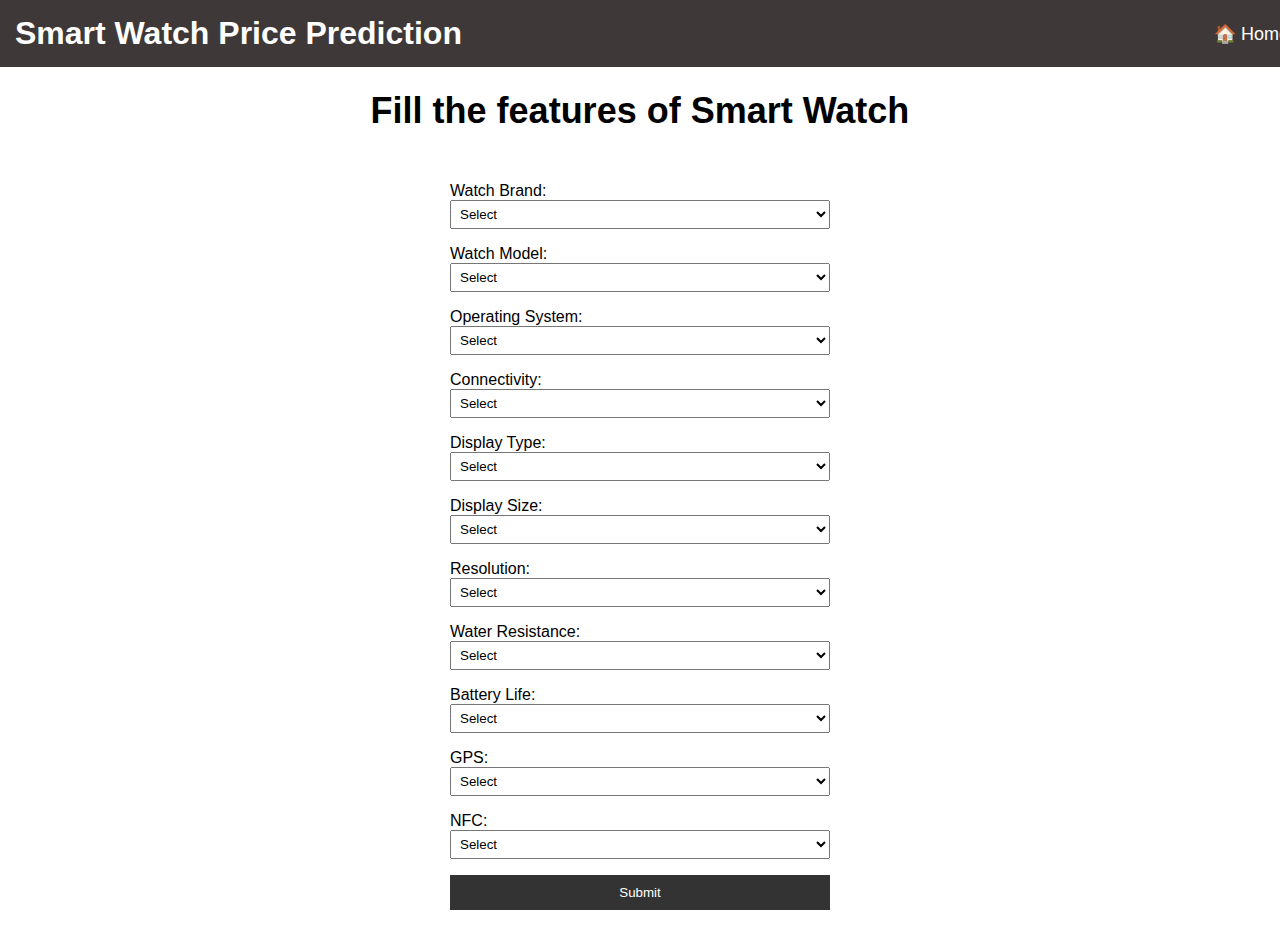
<file: Smartwatch/Templates/predict.html>
<!DOCTYPE html>
<html lang="en">
<head>
    <meta charset="UTF-8">
    <meta name="viewport" content="width=device-width, initial-scale=1.0">
    <title>Smart Watch Price Prediction</title>
    <style>
        body {
            font-family: Arial, sans-serif;
            margin: 0;
            padding: 0;
            display: flex;
            flex-direction: column;
            align-items: center;
            justify-content: center;
            min-height: 100vh;
        }
        header {
            background-color:#3f3838;
            padding: 15px;
            text-align: center;
            color: white;
            inline-size: 100%;
            position: fixed;
            inset-block-start: 0;
            left: 0;
            z-index: 1;
            display: flex;
            justify-content: space-between;
            align-items: center;
            margin-block-end: 0px;
        }
        h1 {
            margin: 0;
        }
        .home-button {
            background: none;
            border: none;
            color: white;
            font-size: 18px;
            cursor: pointer;
            margin-left: auto; /* Pushes the button to the right */
        }
        .features-heading {
            font-size: 24px;
            margin-top: 60px; /* Adjusted margin for space below the fixed header */
        }
        form {
            max-width: 400px;
            width: 100%;
            padding: 10px;
            box-sizing: border-box;
            margin-top: 0px;
            display:flex;
            flex-direction: column; /* Adjusted margin to create space below the fixed header */
            margin:10px;
        }
        label {
            display: inline-block;
            width: 150px; /* Adjusted width for labels */
            margin-bottom: 0px;
        }

        input[type="text"] {
            width: calc(100% - 160px); /* Adjusted width for input boxes */
            padding: 8px;
            margin-bottom: 10px;
        }
        select {
            width: 100%;
            padding: 5px;
            margin-bottom: 16px;
        }
        input[type="submit"] {
            background-color:#333;
            color: white;
            padding: 10px;
            border: none;
            cursor: pointer;
            width: 100%;
        }
    </style>
</head>
<body>

    <header>
        <h1>Smart Watch Price Prediction</h1>
        <button class="home-button" onclick="window.location.href='/'">&#127968; Home</button>
    </header>
    <div class="features-heading">
        <h2>Fill the features of Smart Watch</h2>
    </div>
    <form action="{{ url_for('data_predict') }}" method="post">
    
        <label for="watch_brand">Watch Brand:</label>
        <select id="watch_brand" name="Brand" required>
            <option value="" disabled selected>Select</option>
            <option value="Garmin">Garmin</option>
            <option value="Mobvoi">Mobvoi</option>
            <option value="Apple">Apple</option>
            <option value="Samsung">Samsung</option>
            <option value="Fitbit">Fitbit</option>
            <option value="Fossil">Fossil</option>
            <option value="Amazfit">Amazfit</option>
            <option value="Huawei">Huawei</option>
            <option value="TicWatch">TicWatch</option>
            <option value="Xiamoi">Xiamoi</option>
            <option value="Skagen">Skagen</option>
            <option value="Suunto">Sununto</option>
            <option value="Honor">Honor</option>
            <option value="POlar">Polar</option>
            <option value="Casio">Casio</option>
            <option value="Withings">Withings</option>
            <option value="Oppo">Oppo</option>
            <option value="Timex">Timex</option>
            <option value="Diesel">Diesel</option>
            <option value="Misfit">Misfit</option>
            <option value="Michael Kors">Michael Kors</option>
            <option value="Zepp">Zepp</option>
            <option value="LG">LG</option>
            <option value="TAG Heuer">TAG Heuer</option>
            <option value="Asus">Asus</option>
            <option value="Monthblanc">Monthblanc</option>
            <option value="Sony">Sony</option>
            <option value="Realme">Realme</option>
            <option value="Matrix">matrix</option>
            <option value="Kate Spade">Kate Spade</option>
            <option value="Kospet">Kospet</option>
            <option value="Emporio Armani">Emporio Armani</option>
            <option value="Nokia">Nokia</option>
            <option value="Ticwatch">Ticwatch</option>
            <option value="MyKronoz">MyKronoz</option>
            <option value="Zeblaze">Zeblaze</option>
            <option value="Lemfo">Lemfo</option>
            <option value="Nubia">Nubia</option>
            <option value="Moto">Moto</option>
            <option value="Polaroid">'Polaroid</option>
            <option value="Motorola">Motorola</option>
            <option value="OnePlus">Oneplus</option>
            </select>
     
     <label for="watch_model">Watch Model:</label>
    <select id="watch_model" name="Model" required>
        <option value="" disabled selected>Select</option>
    <option value="7">7</option>
    <option value="9 Baro">9 Baro</option>
    <option value="9 Peak">9 Peak</option>
    <option value="Access Bradshaw 2">Access Bradshaw 2</option>
    <option value="Access Gen 5">Access Gen 5</option>
    <option value="Access Runway">Access Runway</option>
    <option value="Alpha">Alpha</option>
    <option value="Bip S">Bip S</option>
    <option value="Bip U Pro">Bip U Pro</option>
    <option value="C2">C2</option>
    <option value="C2+">C2+</option>
    <!-- <option value="Charge 5">Charge 5</option>
    <option value="Collider">Collider</option>
    <option value="Collider HR">Collider HR</option>
    <option value="Connected">Connected</option>
    <option value="Connected Modular 45">Connected Modular 45</option>
    <option value="Cosmo">Cosmo</option>
    <option value="E2">E2</option>
    <option value="E3">E3</option>
    <option value="Enduro">Enduro</option>
    <option value="Fadelite">Fadelite</option>
    <option value="Falster 2">Falster 2</option>
    <option value="Falster 3">Falster 3</option>
    <option value="Fenix 6 Pro Solar">Fenix 6 Pro Solar</option>
    <option value="Forerunner 945">Forerunner 945</option>
    <option value="Forerunner 945 LTE">Forerunner 945 LTE</option>
    <option value="G-Shock GBD-H1000">G-Shock GBD-H1000</option>
    <option value="G-Shock GSW-H1000">G-Shock GSW-H1000</option>
    <option value="G-Shock Move">G-Shock Move</option>
    <option value="GTR 2">GTR 2</option>
    <option value="GTR 2e">GTR 2e</option>
    <option value="GTR 3">GTR 3</option>
    <option value="GTS 2">GTS 2</option>
    <option value="GTS 2e">GTS 2e</option>
    <option value="Galaxy Watch">Galaxy Watch</option>
    <option value="Galaxy Watch 3">Galaxy Watch 3</option>
    <option value="Galaxy Watch 4">Galaxy Watch 4</option>
    <option value="Galaxy Watch Active 2">Galaxy Watch Active 2</option>
    <option value="Galaxy Watch Active2">Galaxy Watch Active2</option>
    <option value="Galaxy Watch3">Galaxy Watch3</option>
    <option value="Gear S3 Frontier">Gear S3 Frontier</option>
    <option value="Gen 5">Gen 5</option>
    <option value="Gen 5 Carlyle">Gen 5 Carlyle</option>
    <option value="Gen 6">Gen 6</option>
    <option value="Hybrid HR">Hybrid HR</option>
    <option value="Ignite">Ignite</option>
    <option value="Ignite 2">Ignite 2</option>
    <option value="Instinct">Instinct</option>
    <option value="Instinct Solar">Instinct Solar</option>
    <option value="Ionic">Ionic</option>
    <option value="Ironman R300 GPS">Ironman R300 GPS</option>
    <option value="Jorn Hybrid HR">Jorn Hybrid HR</option>
    <option value="Lem12 Pro">Lem12 Pro</option>
    <option value="Lexington 2">Lexington 2</option>
    <option value="Lily">Lily</option>
    <option value="Magic Watch 2">Magic Watch 2</option>
    <option value="MagicWatch 2">MagicWatch 2</option>
    <option value="Metropolitan R">Metropolitan R</option>
    <option value="Metropolitan R AMOLED">Metropolitan R AMOLED</option>
    <option value="Metropolitan+">Metropolitan+</option>
    <option value="Mi Watch">Mi Watch</option>
    <option value="Mi Watch Lite">Mi Watch Lite</option>
    <option value="Mi Watch Revolve">Mi Watch Revolve</option>
    <option value="Moto 360">Moto 360</option>
    <option value="Moto 360 (3rd Gen)">Moto 360 (3rd Gen)</option>
    <option value="On Axial">On Axial</option>
    <option value="On Fadelite">On Fadelite</option>
    <option value="On Full Guard 2.5">On Full Guard 2.5</option>
    <option value="Optimus Pro">Optimus Pro</option>
    <option value="PowerWatch 2">PowerWatch 2</option>
    <option value="Prime 2">Prime 2</option>
    <option value="Pro 3">Pro 3</option>
    <option value="Pro 3 GPS">Pro 3 GPS</option>
    <option value="Pro 4G/LTE">Pro 4G/LTE</option>
    <option value="Pro Trek F30">Pro Trek F30</option>
    <option value="Pro Trek Smart WSD-30F">Pro Trek Smart WSD-30F</option>
    <option value="Pro Trek Smart WSD-F30">Pro Trek Smart WSD-F30</option>
    <option value="Pro Trek WSD-F30">Pro Trek WSD-F30</option>
    <option value="Scallop 2">Scallop 2</option>
    <option value="ScanWatch">ScanWatch</option>
    <option value="ScanWatch 38mm">ScanWatch 38mm</option>
    <option value="Sense">Sense</option>
    <option value="SmartWatch 3">SmartWatch 3</option>
    <option value="Smartwatch 3">Smartwatch 3</option>
    <option value="Sport">Sport</option>
    <option value="Steel HR">Steel HR</option>
    <option value="Steel HR Sport">Steel HR Sport</option>
    <option value="Stratos 3">Stratos 3</option>
    <option value="Summit 2">Summit 2</option>
    <option value="Summit 2+">Summit 2+</option>
    <option value="T-Rex Pro">T-Rex Pro</option>
    <option value="Thor 5 Pro">Thor 5 Pro</option>
    <option value="TicWatch C2+">TicWatch C2+</option>
    <option value="TicWatch E2">TicWatch E2</option>
    <option value="TicWatch E3">TicWatch E3</option>
    <option value="TicWatch Pro">TicWatch Pro</option>
    <option value="TicWatch Pro 2020">TicWatch Pro 2020</option>
    <option value="TicWatch Pro 3">TicWatch Pro 3</option>
    <option value="TicWatch Pro 3 GPS">TicWatch Pro 3 GPS</option>
    <option value="TicWatch S2">TicWatch S2</option>
    <option value="Vantage M">Vantage M</option>
    <option value="Vantage M2">Vantage M2</option>
    <option value="Vantage V2">Vantage V2</option>
    <option value="Vapor 2">Vapor 2</option>
    <option value="Vapor X">Vapor X</option>
    <option value="Venu 2">Venu 2</option>
    <option value="Venu Sq">Venu Sq</option>
    <option value="Venu Sq Music">Venu Sq Music</option>
    <option value="Versa 2">Versa 2</option>
    <option value="Versa 3">Versa 3</option>
    <option value="Versa Lite Edition">Versa Lite Edition</option>
    <option value="Vivoactive 4">Vivoactive 4</option>
    <option value="Watch">Watch</option>
    <option value="Watch 2">Watch 2</option>
    <option value="Watch 2 ECG Edition">Watch 2 ECG Edition</option>
    <option value="Watch 3 Pro">Watch 3 Pro</option>
    <option value="Watch ES">Watch ES</option>
    <option value="Watch Fit">Watch Fit</option>
    <option value="Watch Free">Watch Free</option>
    <option value="Watch GS Pro">Watch GS Pro</option>
    <option value="Watch GT 2">Watch GT 2</option>
    <option value="Watch GT 2 Pro">Watch GT 2 Pro</option>
    <option value="Watch GT 2e">Watch GT 2e</option>
    <option value="Watch GT2 Pro">Watch GT2 Pro</option>
    <option value="Watch S Pro">Watch S Pro</option>
    <option value="Watch SE">Watch SE</option>
    <option value="Watch Series 6">Watch Series 6</option>
    <option value="Watch Series 7">Watch Series 7</option>
    <option value="Watch Urbane 2">Watch Urbane 2</option>
    <option value="Watch Urbane 2nd Ed.">Watch Urbane 2nd Ed.</option>
    <option value="Watch Urbane 2nd Edition">Watch Urbane 2nd Edition</option>
    <option value="Watch W7">Watch W7</option>
    <option value="Z">Z</option>
    <option value="Z Titanium">Z Titanium</option>
    <option value="ZeTime">ZeTime</option>
    <option value="ZeTime Elite 2">ZeTime Elite 2</option>
    <option value="ZenWatch 3">ZenWatch 3</option> -->
    </select>


        </select>

        <label for="operating_system">Operating System:</label>
        <select id="operating_system" name="Operating_System" required>
            <option value="" disabled selected>Select</option>
            <option value="Amazfit OS">Amazfit OS</option>
            <option value="Android">Android</option>
            <option value="Android OS">Android OS</option>
            <option value="Android Wear">Android Wear</option>
            <option value="Casio OS">Casio OS</option>
            <option value="ColorOS">ColorOS</option>
            <option value="Custom OS">Custom OS</option>
            <option value="Fitbit OS">Fitbit OS</option>
            <option value="Fossil OS">Fossil OS</option>
            <option value="Garmin OS">Garmin OS</option>
            <option value="HarmonyOS">HarmonyOS</option>
            <option value="Hybrid OS">Hybrid OS</option>
            <option value="Lite OS">Lite OS</option>
            <option value="LiteOS">LiteOS</option>
            <option value="MIUI">MIUI</option>
            <option value="MIUI For Watch">MIUI For Watch</option>
            <option value="MIUI for Watch">MIUI for Watch</option>
            <option value="Matrix OS">Matrix OS</option>
            <option value="Mi Wear OS">Mi Wear OS</option>
            <option value="MyKronoz OS">MyKronoz OS</option>
            <option value="Nubia OS">Nubia OS</option>
            <option value="Polar OS">Polar OS</option>
            <option value="Proprietary">Proprietary</option>
            <option value="Proprietary OS">Proprietary OS</option>
            <option value="RTOS">RTOS</option>
            <option value="Realme OS">Realme OS</option>
            <option value="Skagen OS">Skagen OS</option>
            <option value="Suunto OS">Suunto OS</option>
            <option value="Timex OS">Timex OS</option>
            <option value="Tizen">Tizen</option>
            <option value="Tizen OS">Tizen OS</option>
            <option value="Wear OS">Wear OS</option>
            <option value="Withings OS">Withings OS</option>
            <option value="Zepp OS">Zepp OS</option>
            <option value="watchOS">watchOS</option>
            <!-- Add other operating system options here -->
        </select>


        <label for="connectivity">Connectivity:</label>
        <select id="connectivity" name="Connectivity" required>
            <option value="" disabled selected>Select</option>
            <option value="Bluetooth, Wi-Fi">Bluetooth, Wi-Fi</option>
            <option value="Bluetooth, Wi-Fi, Cellular">Bluetooth, Wi-Fi, Cellular</option>
            <option value="Bluetooth">Bluetooth</option>
            <option value="Bluetooth, Wi-Fi, GPS">Bluetooth, Wi-Fi, GPS</option>
            <option value="Bluetooth, Wi-Fi, NFC">Bluetooth, Wi-Fi, NFC</option>
            <!-- Add other connectivity options here -->
        </select>

        <label for="display_type">Display Type:</label>
        <select id="display_type" name="Display_Type" required>
            <option value="" disabled selected>Select</option>
            <option value="AMOLED">AMOLED</option>
            <option value="Analog">Analog</option>
            <option value="Color Touch">Color Touch</option>
            <option value="Dual Layer">Dual Layer</option>
            <option value="E-Ink">E-Ink</option>
            <option value="E-ink">E-ink</option>
            <option value="Gorilla Glass">Gorilla Glass</option>
            <option value="IPS">IPS</option>
            <option value="IPS LCD">IPS LCD</option>
            <option value="LCD">LCD</option>
            <option value="MIP">MIP</option>
            <option value="Memory LCD">Memory LCD</option>
            <option value="Memory-in-pixel (MIP)">Memory-in-pixel (MIP)</option>
            <option value="Monochrome">Monochrome</option>
            <option value="OLED">OLED</option>
            <option value="P-OLED">P-OLED</option>
            <option value="PMOLED">PMOLED</option>
            <option value="Retina">Retina</option>
            <option value="STN LCD">STN LCD</option>
            <option value="Sunlight-visible">Sunlight-visible</option>
            <option value="Sunlight-visible, transflective memory-in-pixel (MIP)">Sunlight-visible, transflective memory-in-pixel (MIP)</option>
            <option value="Super AMOLED">Super AMOLED</option>
            <option value="TFT">TFT</option>
            <option value="TFT LCD">TFT LCD</option>
            <option value="TFT-LCD">TFT-LCD</option>
            <option value="Transflective">Transflective</option>
            <option value="transflective">transflective</option>
            <!-- Add other display type options here -->
        </select>

        <label for="display_size">Display Size:</label>
        <select id="display_size" name="Display_Size" required>
            <option value="" disabled selected>Select</option>
            <option value="0.9">0.9</option>
            <option value="1.0">1.0</option>
            <option value="1.04">1.04</option>
            <option value="1.06">1.06</option>
            <option value="1.1">1.1</option>
            <option value="1.19">1.19</option>
            <option value="1.2">1.2</option>
            <option value="1.22">1.22</option>
            <option value="1.23">1.23</option>
            <option value="1.28">1.28</option>
            <option value="1.3">1.3</option>
            <option value="1.32">1.32</option>
            <option value="1.34">1.34</option>
            <option value="1.35">1.35</option>
            <option value="1.36">1.36</option>
            <option value="1.37">1.37</option>
            <option value="1.38">1.38</option>
            <option value="1.39">1.39</option>
            <option value="1.4">1.4</option>
            <option value="1.42">1.42</option>
            <option value="1.43">1.43</option>
            <option value="1.5">1.5</option>
            <option value="1.57">1.57</option>
            <option value="1.58">1.58</option>
            <option value="1.6">1.6</option>
            <option value="1.64">1.64</option>
            <option value="1.65">1.65</option>
            <option value="1.75">1.75</option>
            <option value="1.78">1.78</option>
            <option value="1.9">1.9</option>
            <option value="1.91">1.91</option>
            <option value="2.1">2.1</option>
            <option value="4.01">4.01</option>
            <!-- Add display size options here -->
        </select>

        <label for="resolution">Resolution:</label>
        <select id="resolution" name="Resolution" required>
            <option value="" disabled selected>Select</option>
            <option value="126 x 36">126 x 36</option>
            <option value="128 x 128">128 x 128</option>
            <option value="160 x 160">160 x 160</option>
            <option value="176 x 176">176 x 176</option>
            <option value="200 x 200">200 x 200</option>
            <option value="228 x 172">228 x 172</option>
            <option value="240 x 198">240 x 198</option>
            <option value="240 x 201">240 x 201</option>
            <option value="240 x 240">240 x 240</option>
            <option value="260 x 260">260 x 260</option>
            <option value="280 x 280">280 x 280</option>
            <option value="280 x 456">280 x 456</option>
            <option value="300 x 300">300 x 300</option>
            <option value="320 x 300">320 x 300</option>
            <option value="320 x 302">320 x 302</option>
            <option value="320 x 320">320 x 320</option>
            <option value="324 x 394">324 x 394</option>
            <option value="326 x 326">326 x 326</option>
            <option value="328 x 328">328 x 328</option>
            <option value="336 x 336">336 x 336</option>
            <option value="348 x 250">348 x 250</option>
            <option value="348 x 442">348 x 442</option>
            <option value="360 x 360">360 x 360</option>
            <option value="368 x 448">368 x 448</option>
            <option value="372 x 430">372 x 430</option>
            <option value="390 x 390">390 x 390</option>
            <option value="394 x 324">394 x 324</option>
            <option value="396 x 484">396 x 484</option>
            <option value="400 x 400">400 x 400</option>
            <option value="402 x 476">402 x 476</option>
            <option value="416 x 416">416 x 416</option>
            <option value="450 x 450">450 x 450</option>
            <option value="454 x 454">454 x 454</option>
            <option value="466 x 466">466 x 466</option>
            <option value="480 x 480">480 x 480</option>
            <option value="960 x 192">960 x 192</option>
            <!-- Add resolution options here -->
        </select>

        <label for="water_resistance">Water Resistance:</label>
        <select id="water_resistance" name="Water_Resistance" required>
            <option value="" disabled selected>Select</option>
            <option value="50">50</option>
            <option value="30">30</option>
            <option value="100">100</option>
            <option value="200">200</option>
            <option value="15">15</option>
            <option value="10">10</option>
            <!-- Add water resistance options here -->
        </select> 

        <label for="battery_life">Battery Life:</label>
        <select id="battery_life" name="Battery_Life" required>
            <option value="" disabled selected>Select</option>
            <option value="11">11</option>
            <option value="1">1</option>
            <option value="1.5">1.5</option>
            <option value="10">10</option>
            <option value="12">12</option>
            <option value="14">14</option>
            <option value="15">15</option>
            <option value="16">16</option>
            <option value="18">18</option>
            <option value="2">2</option>
            <option value="20">20</option>
            <option value="24">24</option>
            <option value="25">25</option>
            <option value="3">3</option>
            <option value="30">30</option>
            <option value="4">4</option>
            <option value="40">40</option>
            <option value="45">45</option>
            <option value="48">48</option>
            <option value="5">5</option>
            <option value="56">56</option>
            <option value="6">6</option>
            <option value="60">60</option>
            <option value="7">7</option>
            <option value="70">70</option>
            <option value="72">72</option>
            <option value="8">8</option>
            <option value="9">9</option>
            
            
            
            <!-- Add battery life options here -->
        </select>

        <label for="gps">GPS:</label>
        <select id="gps" name="GPS" required>
            <option value="" disabled selected>Select</option>
            <option value="Yes">Yes</option>
            <option value="No">No</option>
        </select>

        <label for="nfc">NFC:</label>
        <select id="nfc" name="NFC" required>
            <option value="" disabled selected>Select</option>
            <option value="Yes">Yes</option>
            <option value="No">No</option>
        </select>

        <input type="submit" value="Submit">
    </form>

</body>
</html>
</file>
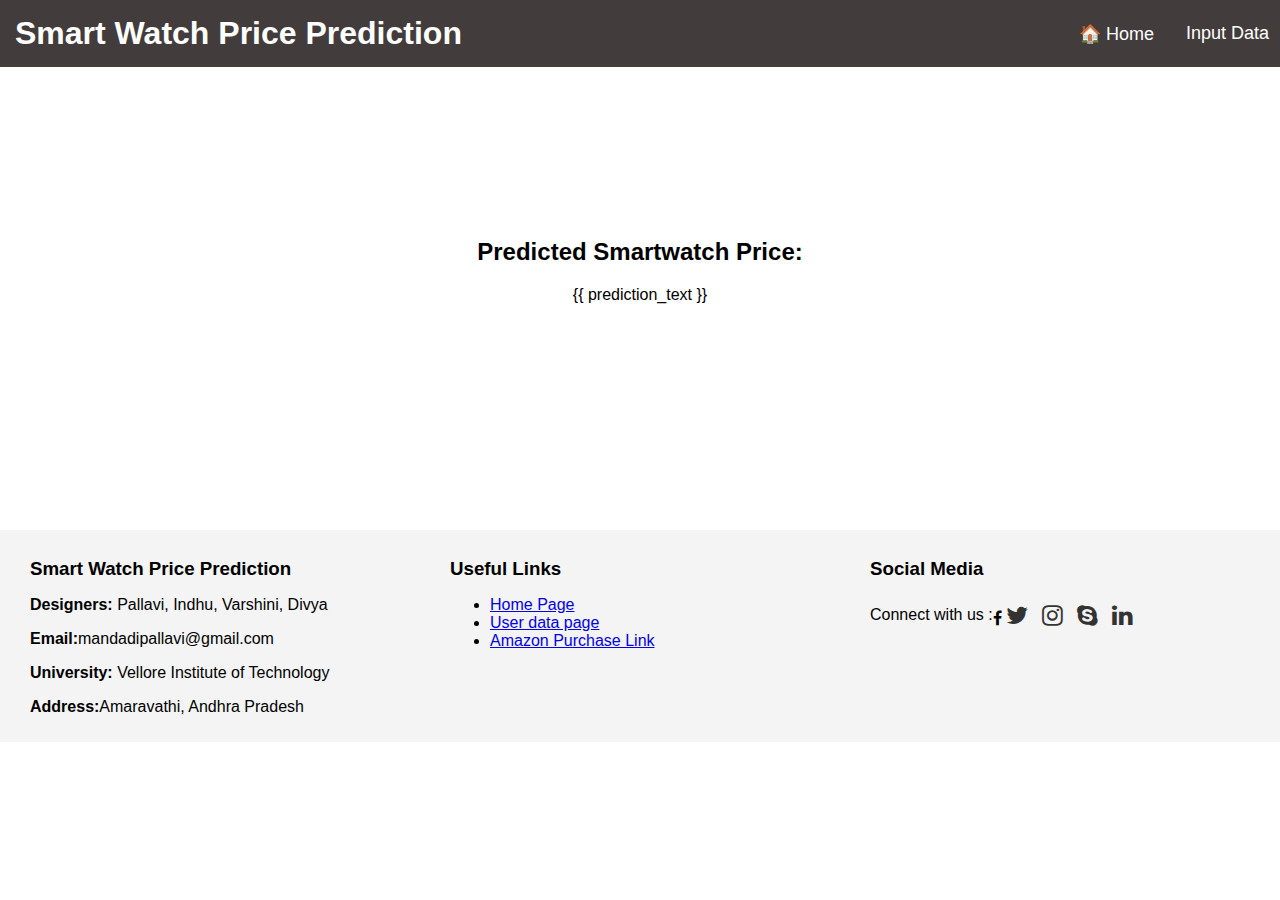
<file: Smartwatch/Templates/watch_prediction.html>
<!DOCTYPE html>
<html lang="en">
<head>
    <meta charset="UTF-8">
    <meta name="viewport" content="width=device-width, initial-scale=1.0">
    <title>Smart Watch Price Prediction</title>
    <link rel="stylesheet" href="https://cdnjs.cloudflare.com/ajax/libs/font-awesome/4.7.0/css/font-awesome.min.css">
    <style>
        body {
            font-family: Arial, sans-serif;
            margin: 0;
            padding: 0;
            display: flex;
            flex-direction: column;
            align-items: center;
            justify-content: center;
            min-height: 100vh;
        }
        header {
            background-color: #433c3c;
            padding: 15px;
            text-align: center;
            color: white;
            width: 100%;
            position: fixed;
            top: 0;
            left: 0;
            z-index: 1;
            display: flex;
            justify-content: space-between;
            align-items: center;
        }
        h1 {
            margin: 0;
        }
        .button-container {
            display: flex;
            align-items: center;
        }
        .home-button,
        .input-data-button {
            background: none;
            border: none;
            color: white;
            font-size: 18px;
            cursor: pointer;
            margin-right: 20px;
        }
        .prediction {
            margin-top: 60px;
            margin-bottom: 200px;
            text-align: center;
        }
        footer {
            background-color: #f4f4f4;
            padding: 10px;
            width: 100%;
            display: flex;
            justify-content: space-around;
            align-items: flex-start;
            flex-wrap: wrap;
            box-sizing: border-box;
            margin-top: 10px;
        }
        .columns-container {
            display: flex;
            justify-content: space-around;
            align-items: flex-start;
            flex-wrap: wrap;
            max-width: 1200px;
            margin: 0 auto;
        }
        .column {
            flex: 1;
            margin: 0 20px;
        }
        .column h3 {
            margin-bottom: 10px;
        }
        .social-icons {
            display: flex;
            align-items: center;
        }
        .social-icons a {
            margin-right: 10px;
            text-decoration: none;
            color: #333;
            font-size:24px;
        }
    </style>
</head>
<body>
    
    <header>
        <h1>Smart Watch Price Prediction</h1>
        <div class="button-container">
            <button class="home-button" onclick="window.location.href='/'">&#127968; Home</button>
            <button class="input-data-button" onclick="window.location.href='/predict'">Input Data</button>
        </div>
    </header>

    <div class="prediction">
        <h2>Predicted Smartwatch Price:</h2>
        <p>{{ prediction_text }}</p>
    </div>
    


    <footer>
        <div class="column">
            <h3>Smart Watch Price Prediction</h3>
            <p><b>Designers:</b> Pallavi, Indhu, Varshini, Divya</p>
            <p><b>Email:</b>mandadipallavi@gmail.com</p>
            <p><b>University:</b> Vellore Institute of Technology</p>
            <p><b>Address:</b>Amaravathi, Andhra Pradesh </p>
        </div>
        <div class="column">
            <h3>Useful Links</h3>
            <ul>
                <li><a href="index.html">Home Page</a></li>
                <li><a href="predict.html">User data page</a></li>
                <li><a href="https://www.amazon.in/s?k=smart+watch+in+india&adgrpid=1318316100011029&hvadid=82395024188793&hvbmt=be&hvdev=c&hvlocint=90&hvlocphy=143930&hvnetw=o&hvqmt=e&hvtargid=kwd-82395689502090%3Aloc-90&hydadcr=19911_2337952&tag=msndeskstdin-21&ref=pd_sl_4ntmvoflyz_e">Amazon Purchase Link</a></li>
            </ul>
        </div>
        <div class="column">
            <h3>Social Media</h3>
            <div class="social-icons">
                <p> Connect with us :</p><br.
                <a href="#" class="fa fa-facebook"></a>
                <a href="#" class="fa fa-twitter"></a>
                <a href="#" class="fa fa-instagram"></a>
                <a href="#" class=" fa fa-skype"></a>
                <a href="#" class="fa fa-linkedin"></a>
            </div>
        </div>
    </footer>

</body>
</html>
</file>
